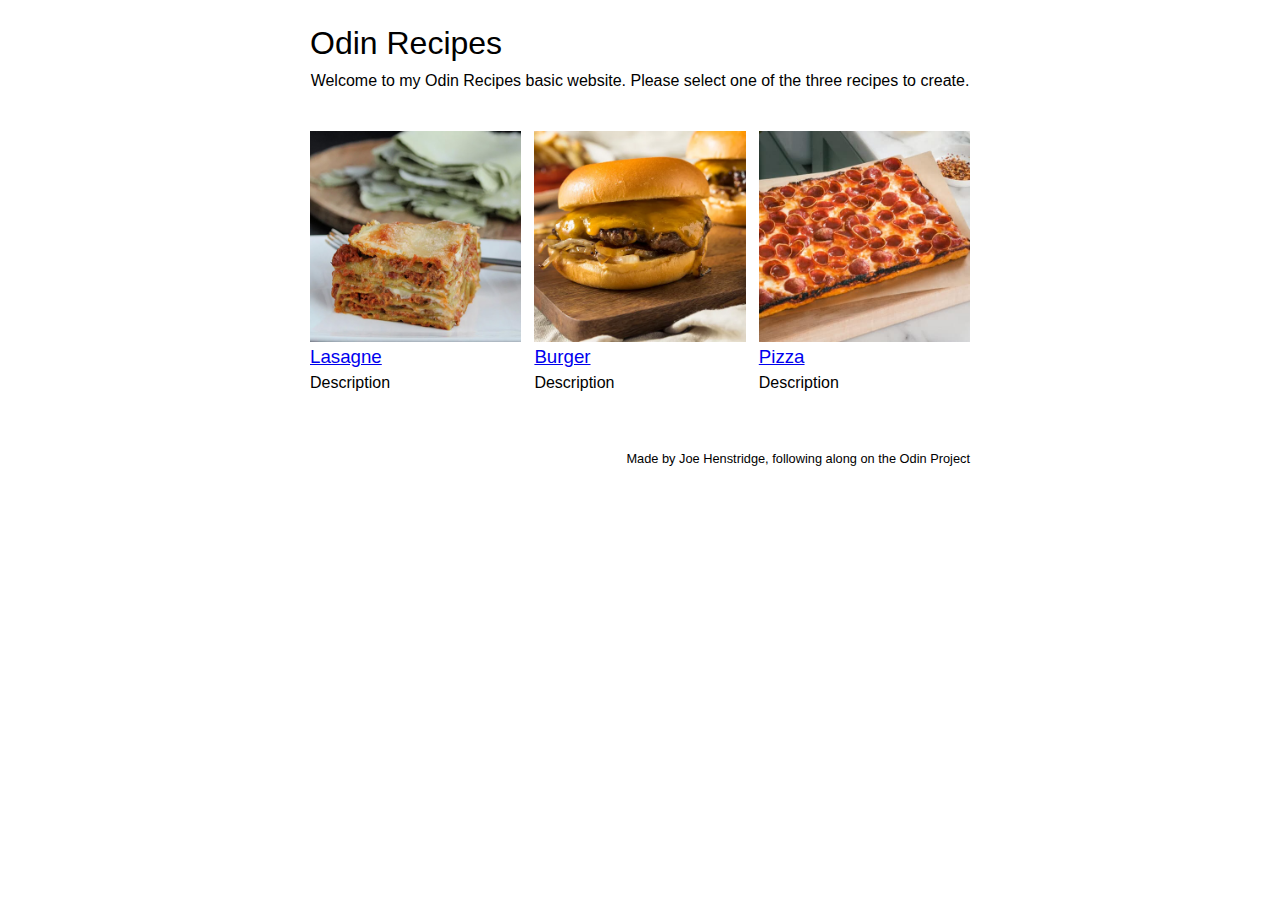
<file: index.html>
<!DOCTYPE html>
<html lang="en">
<head>
    <meta charset="UTF-8">
    <meta http-equiv="X-UA-Compatible" content="IE=edge">
    <meta name="viewport" content="width=device-width, initial-scale=1.0">
    <link rel="stylesheet" href="style.css">
    <title>Basic Recipe Website</title>
</head>
<body>
    <header>
        <h1>Odin Recipes</h1>
        <p class="intro">
            Welcome to my Odin Recipes basic website. Please select one of the three recipes to create.
        </p>
    </header>
    <div class="recipe-container">
        <div class="card">
            <img src="./images/lasagne.jpg" alt="Lasagne" style="width:100%">
            <div class="container">
                <a href="recipes/lasagne.html"><h3>Lasagne</h3></a>
                <p>Description</p>
            </div>
        </div>
        <div class="card">
            <img src="./images/burger.jpg" alt="Burger" style="width:100%">
            <div class="container">
                <a href="recipes/burger.html"><h3>Burger</h3></a>
                <p>Description</p>
            </div>
        </div>
        <div class="card">
            <img src="./images/pizza.jpeg" alt="Pizza" style="width:100%">
            <div class="container">
                <a href="recipes/pizza.html"><h3>Pizza</h3></a>   
                <p>Description</p>
            </div>
        </div>
    </div>
    <footer>
        <p>Made by Joe Henstridge, following along on the Odin Project</p>
    </footer>
</body>
</html>
</file>
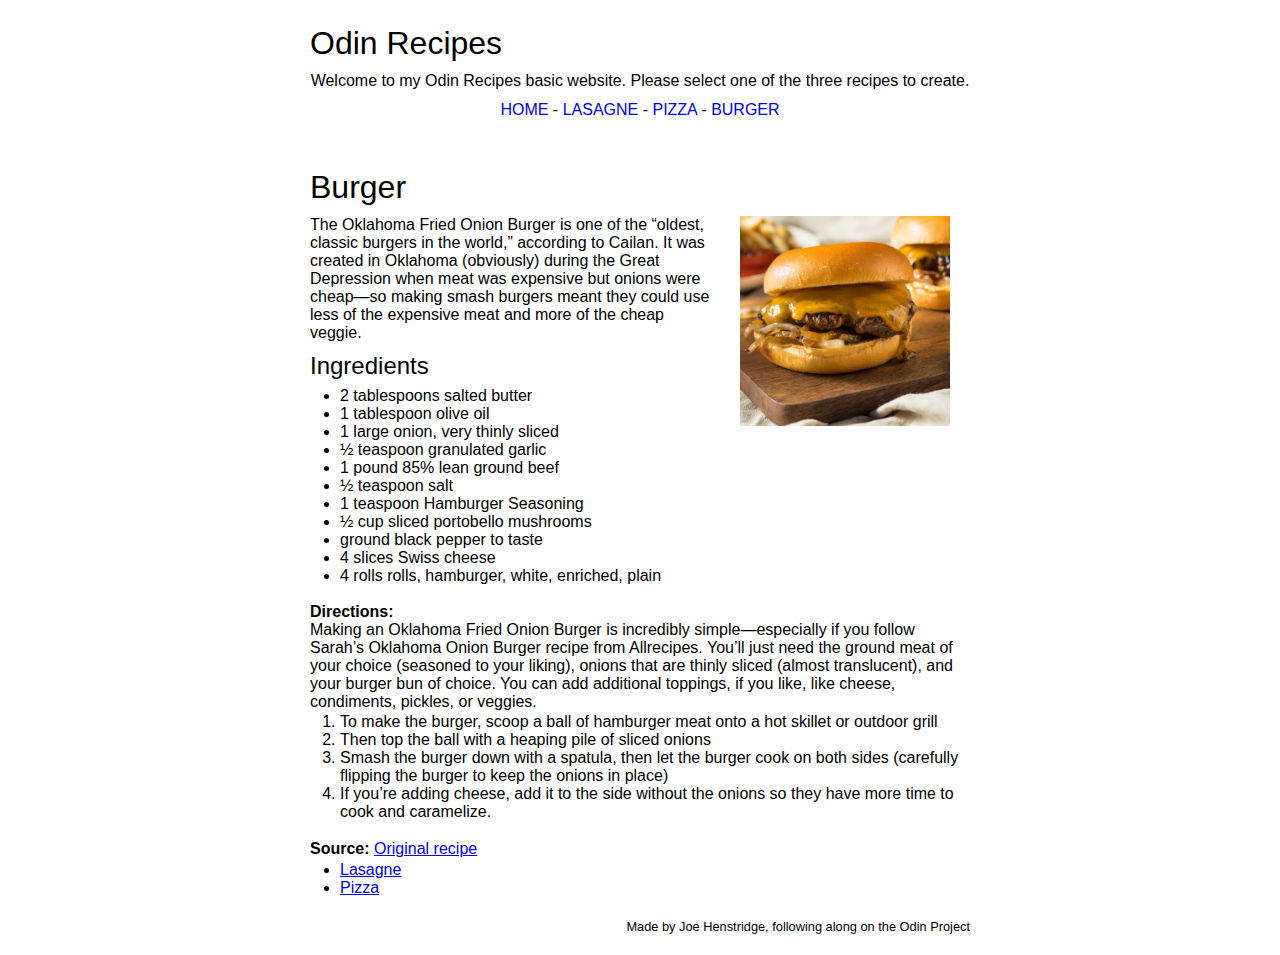
<file: recipes/burger.html>
<!DOCTYPE html>
<html lang="en">
<head>
    <meta charset="UTF-8">
    <meta http-equiv="X-UA-Compatible" content="IE=edge">
    <meta name="viewport" content="width=device-width, initial-scale=1.0">
    <link rel="stylesheet" href="../style.css">
    <title>BUrger Recipe</title>
</head>
<body>
    <header>
        <h1>Odin Recipes</h1>
        <p class="intro">
            Welcome to my Odin Recipes basic website. Please select one of the three recipes to create.
        </p>
        <div class="mini-menu"><a href="../index.html">Home</a> - <a href="./lasagne.html">Lasagne</a> - <a href="./pizza.html">Pizza</a> - <a href="./burger.html">Burger</a></div>
    </header>
    <h1>Burger</h1>
    <img src="../images/burger.jpg" style="float: right; max-width: 250px; padding: 0 20px 20px 20px;"/>
    <p class="description">The Oklahoma Fried Onion Burger is one of the “oldest, classic burgers in the world,” according to Cailan. It was created in Oklahoma (obviously) during the Great Depression when meat was expensive but onions were cheap—so making smash burgers meant they could use less of the expensive meat and more of the cheap veggie.
    </p>
    <h2>Ingredients</h2>
    <ul>
        <li>2 tablespoons salted butter</li>
        <li>1 tablespoon olive oil</li>
        <li>1 large onion, very thinly sliced</li>
        <li>½ teaspoon granulated garlic</li>
        <li>1 pound 85% lean ground beef</li>
        <li>½ teaspoon salt</li>
        <li>1 teaspoon Hamburger Seasoning</li>
        <li>½ cup sliced portobello mushrooms</li>
        <li>ground black pepper to taste</li>
        <li>4 slices Swiss cheese</li>
        <li>4 rolls rolls, hamburger, white, enriched, plain</li>
    </ul>
 <p></br>
    <b>Directions:</b>
</br>
    Making an Oklahoma Fried Onion Burger is incredibly simple—especially if you follow Sarah’s Oklahoma Onion Burger recipe from Allrecipes. You’ll just need the ground meat of your choice (seasoned to your liking), onions that are thinly sliced (almost translucent), and your burger bun of choice. You can add additional toppings, if you like, like cheese, condiments, pickles, or veggies.
    <ol>
        <li>To make the burger, scoop a ball of hamburger meat onto a hot skillet or outdoor grill</li>
        <li>Then top the ball with a heaping pile of sliced onions</li>
        <li>Smash the burger down with a spatula, then let the burger cook on both sides (carefully flipping the burger to keep the onions in place)</li>
        <li>If you’re adding cheese, add it to the side without the onions so they have more time to cook and caramelize.</li>
    </ol>
</br>
    </p>
    
<p>
<b>Source:</b> 
<a href="https://www.allrecipes.com/what-is-an-oklahoma-fried-onion-burger-7499874">Original recipe</a>
</br>
</p>
<p>
    <ul>
        <li><a href="lasagne.html">Lasagne</a></li>
        <li><a href="pizza.html">Pizza</a></li>
      </ul>
</p>
<footer>
    <p>Made by Joe Henstridge, following along on the Odin Project</p>
</footer>
</body>
</html>
</file>
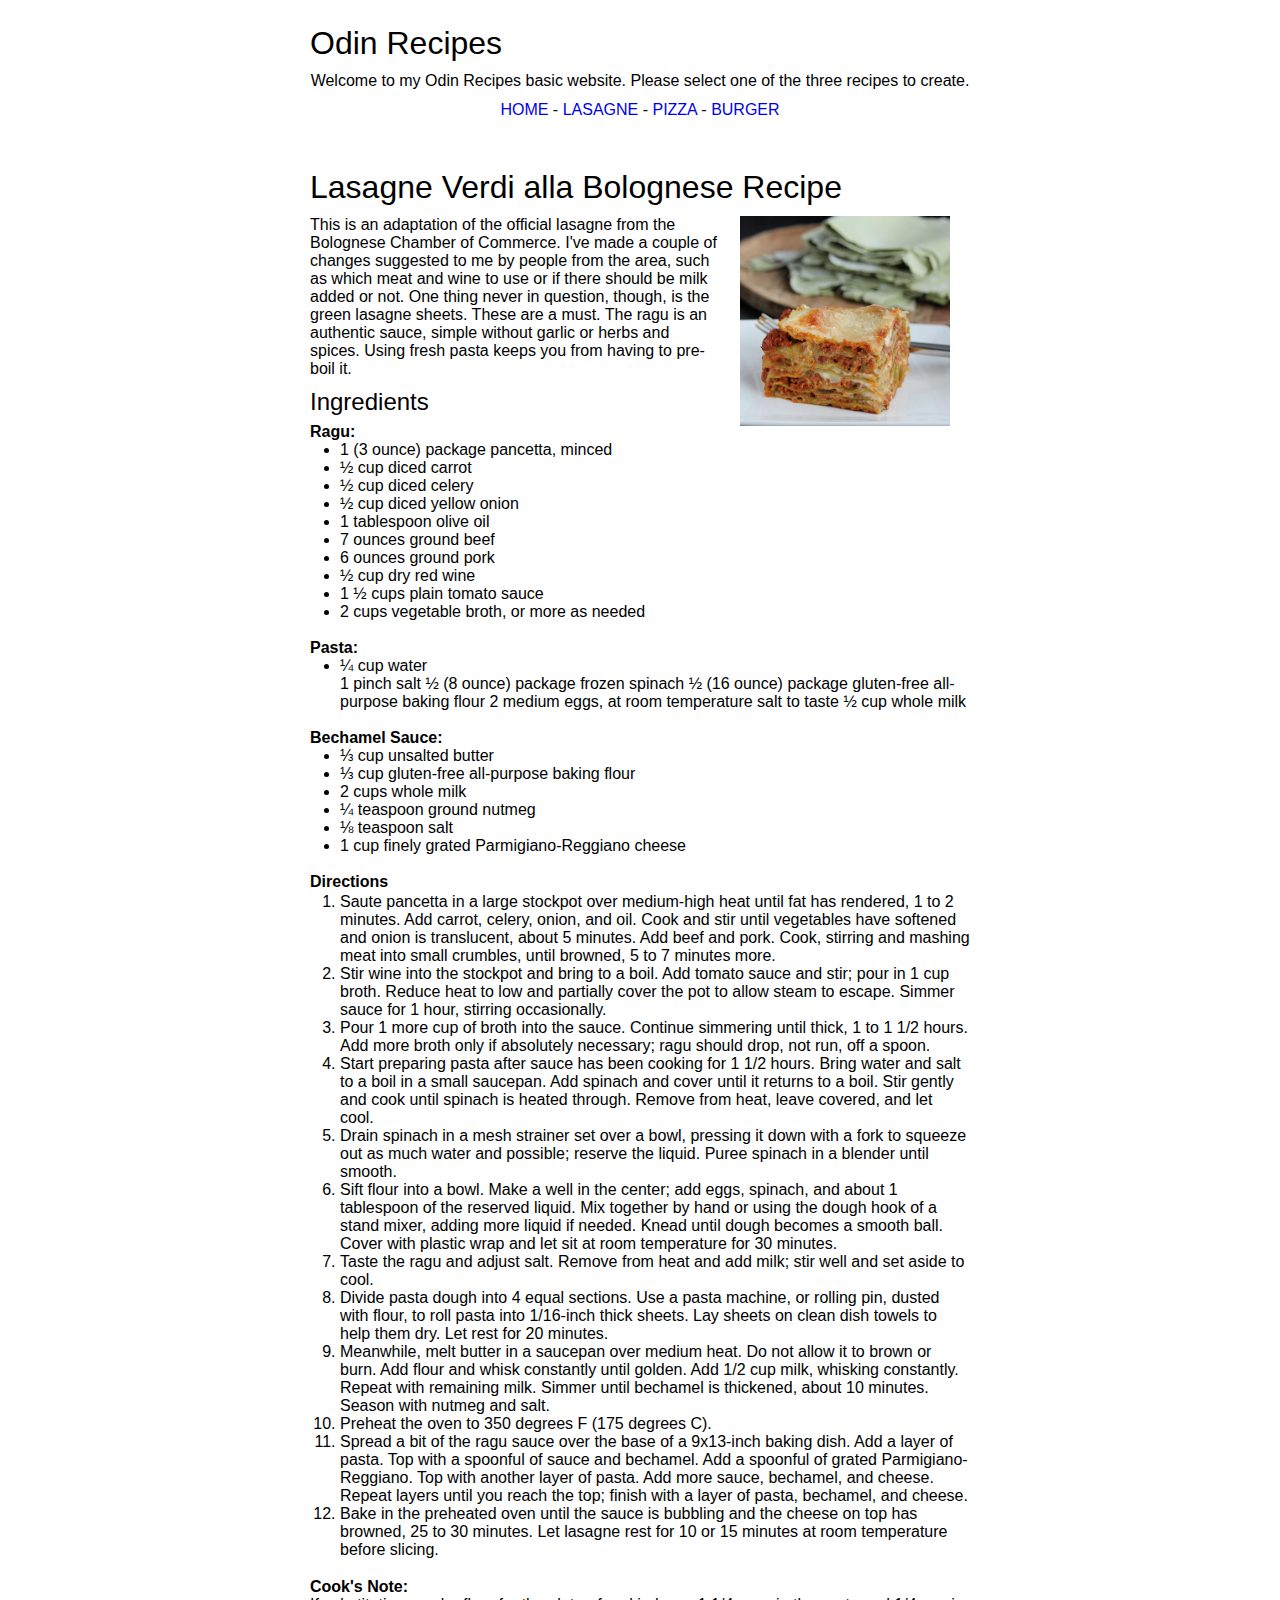
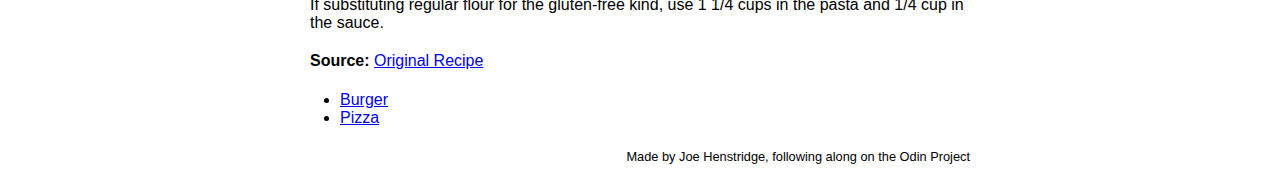
<file: recipes/lasagne.html>
<!DOCTYPE html>
<html lang="en">
<head>
    <meta charset="UTF-8">
    <meta http-equiv="X-UA-Compatible" content="IE=edge">
    <meta name="viewport" content="width=device-width, initial-scale=1.0">
    <link rel="stylesheet" href="../style.css">
    <title>Lasagne Recipe</title>
</head>
<body>
    <header>
        <h1>Odin Recipes</h1>
        <p class="intro">
            Welcome to my Odin Recipes basic website. Please select one of the three recipes to create.
        </p>
        <div class="mini-menu"><a href="../index.html">Home</a> - <a href="./lasagne.html">Lasagne</a> - <a href="./pizza.html">Pizza</a> - <a href="./burger.html">Burger</a></div>
    </header>
    <h1>Lasagne Verdi alla Bolognese Recipe</h1>
    <img src="../images/lasagne.jpg" style="float: right; max-width: 250px; padding: 0 20px 20px 20px;"/>
    <p class="description">
        This is an adaptation of the official lasagne from the Bolognese Chamber of Commerce. I've made a couple of changes suggested to me by people from the area, such as which meat and wine to use or if there should be milk added or not. One thing never in question, though, is the green lasagne sheets. These are a must. The ragu is an authentic sauce, simple without garlic or herbs and spices. Using fresh pasta keeps you from having to pre-boil it.
    </p>
    <h2>Ingredients</h2>
    <b>Ragu:</b>
    <ul>
        <li>1 (3 ounce) package pancetta, minced</li>
        <li>½ cup diced carrot</li>
        <li>½ cup diced celery</li>
        <li>½ cup diced yellow onion</li>
        <li>1 tablespoon olive oil</li>
        <li>7 ounces ground beef</li>
        <li>6 ounces ground pork</li>
        <li>½ cup dry red wine</li>
        <li>1 ½ cups plain tomato sauce</li>
        <li>2 cups vegetable broth, or more as needed</li>
    </ul>
    </br>
    <b>Pasta:</b>
    <ul>
        <li>¼ cup water</li>
        1 pinch salt
½ (8 ounce) package frozen spinach
½ (16 ounce) package gluten-free all-purpose baking flour
2 medium eggs, at room temperature
salt to taste
½ cup whole milk
    </ul>
</br>
<b>Bechamel Sauce:</b>
<ul>
    <li>⅓ cup unsalted butter</li>
    <li>⅓ cup gluten-free all-purpose baking flour</li>    
    <li>2 cups whole milk</li>    
    <li>¼ teaspoon ground nutmeg</li>    
    <li>⅛ teaspoon salt</li>    
    <li>1 cup finely grated Parmigiano-Reggiano cheese</li>
</ul>
</br>
<p>
    <b>Directions</b>
<ol>
    <li>Saute pancetta in a large stockpot over medium-high heat until fat has rendered, 1 to 2 minutes. Add carrot, celery, onion, and oil. Cook and stir until vegetables have softened and onion is translucent, about 5 minutes. Add beef and pork. Cook, stirring and mashing meat into small crumbles, until browned, 5 to 7 minutes more.
    </li>
    <li>Stir wine into the stockpot and bring to a boil. Add tomato sauce and stir; pour in 1 cup broth. Reduce heat to low and partially cover the pot to allow steam to escape. Simmer sauce for 1 hour, stirring occasionally.
    </li>
    <li>Pour 1 more cup of broth into the sauce. Continue simmering until thick, 1 to 1 1/2 hours. Add more broth only if absolutely necessary; ragu should drop, not run, off a spoon.</li>
    <li>
    Start preparing pasta after sauce has been cooking for 1 1/2 hours. Bring water and salt to a boil in a small saucepan. Add spinach and cover until it returns to a boil. Stir gently and cook until spinach is heated through. Remove from heat, leave covered, and let cool.
    </li>
    <li>Drain spinach in a mesh strainer set over a bowl, pressing it down with a fork to squeeze out as much water and possible; reserve the liquid. Puree spinach in a blender until smooth.</li>
    <li>Sift flour into a bowl. Make a well in the center; add eggs, spinach, and about 1 tablespoon of the reserved liquid. Mix together by hand or using the dough hook of a stand mixer, adding more liquid if needed. Knead until dough becomes a smooth ball. Cover with plastic wrap and let sit at room temperature for 30 minutes.</li>
    <li>Taste the ragu and adjust salt. Remove from heat and add milk; stir well and set aside to cool.</li>
    <li>Divide pasta dough into 4 equal sections. Use a pasta machine, or rolling pin, dusted with flour, to roll pasta into 1/16-inch thick sheets. Lay sheets on clean dish towels to help them dry. Let rest for 20 minutes.</li>
    <li>Meanwhile, melt butter in a saucepan over medium heat. Do not allow it to brown or burn. Add flour and whisk constantly until golden. Add 1/2 cup milk, whisking constantly. Repeat with remaining milk. Simmer until bechamel is thickened, about 10 minutes. Season with nutmeg and salt.</li>
    <li>Preheat the oven to 350 degrees F (175 degrees C).</li>
    <li>Spread a bit of the ragu sauce over the base of a 9x13-inch baking dish. Add a layer of pasta. Top with a spoonful of sauce and bechamel. Add a spoonful of grated Parmigiano-Reggiano. Top with another layer of pasta. Add more sauce, bechamel, and cheese. Repeat layers until you reach the top; finish with a layer of pasta, bechamel, and cheese.</li>
    <li>Bake in the preheated oven until the sauce is bubbling and the cheese on top has browned, 25 to 30 minutes. Let lasagne rest for 10 or 15 minutes at room temperature before slicing.</li>
</ol>
</p>
</br>
<b>Cook's Note:</b>
<p>If substituting regular flour for the gluten-free kind, use 1 1/4 cups in the pasta and 1/4 cup in the sauce.</p>
</br>
<p>
    <b>Source:</b>
    <a href="https://www.allrecipes.com/recipe/268288/lasagne-verdi-alla-bolognese/">Original Recipe</a>
</p>
</br>
<p>
    <ul>
        <li><a href="burger.html">Burger</a></li>
        <li><a href="pizza.html">Pizza</a></li>
      </ul>
</p>
<footer>
    <p>Made by Joe Henstridge, following along on the Odin Project</p>
</footer>
</body>
</html>
</file>
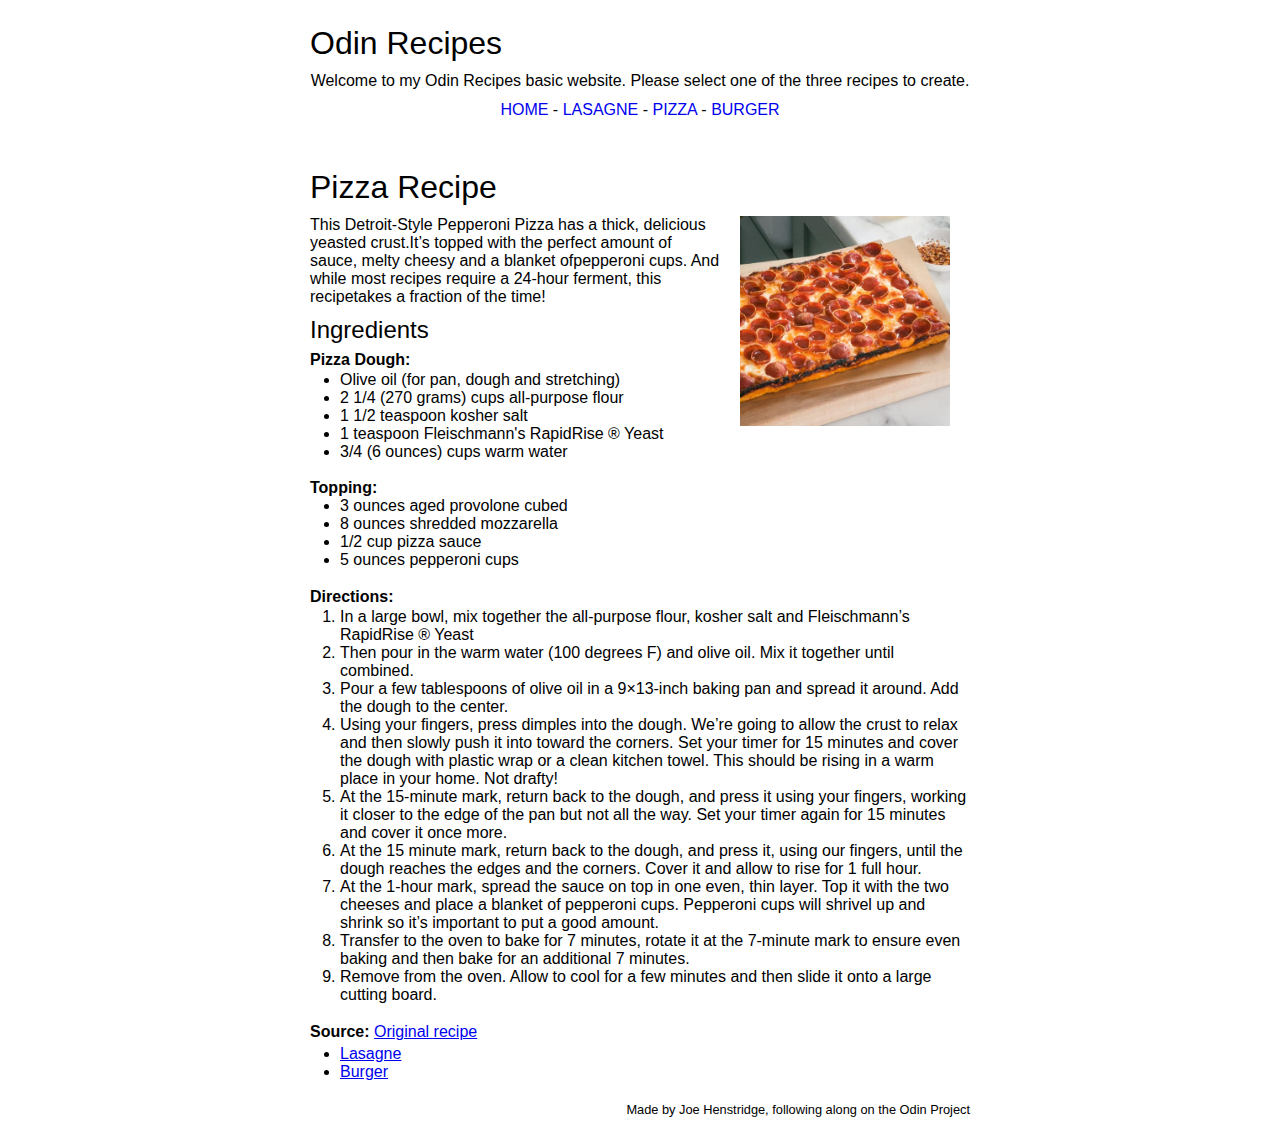
<file: recipes/pizza.html>
<!DOCTYPE html>
<html lang="en">
<head>
    <meta charset="UTF-8">
    <meta http-equiv="X-UA-Compatible" content="IE=edge">
    <meta name="viewport" content="width=device-width, initial-scale=1.0">
    <link rel="stylesheet" href="../style.css">
    <title>Pizza Recipe</title>
</head>
<body>
    <header>
        <h1>Odin Recipes</h1>
        <p class="intro">
            Welcome to my Odin Recipes basic website. Please select one of the three recipes to create.
        </p>
        <div class="mini-menu"><a href="../index.html">Home</a> - <a href="./lasagne.html">Lasagne</a> - <a href="./pizza.html">Pizza</a> - <a href="./burger.html">Burger</a></div>
    </header>
    <h1>Pizza Recipe</h1>
    <img src="../images/pizza.jpeg" style="float: right; max-width: 250px; padding: 0 20px 20px 20px;"/>
    <p class="description">
        This Detroit-Style Pepperoni Pizza has a thick, delicious yeasted crust.It’s topped with the perfect amount of sauce, melty cheesy and a blanket ofpepperoni cups. And while most recipes require a 24-hour ferment, this recipetakes a fraction of the time!
    </p>
    <h2>Ingredients</h2>
    <p>
    <b>Pizza Dough:</b>
<ul>
    <li>Olive oil (for pan, dough and stretching)</li>
    <li>2 1/4 (270 grams) cups all-purpose flour</li>
    <li>1 1/2 teaspoon kosher salt</li>
    <li>1 teaspoon Fleischmann's RapidRise ® Yeast</li>
    <li>3/4 (6 ounces) cups warm water</li>
</ul>
</br>
<b>Topping:</b>
<ul>
    <li>3 ounces aged provolone cubed</li>
    <li>8 ounces shredded mozzarella</li>
    <li>1/2 cup pizza sauce</li>
    <li>5 ounces pepperoni cups</li>
</ul>
</p>
</br>
<p>
    <b>Directions:</b>
<ol>
    <li>In a large bowl, mix together the all-purpose flour, kosher salt and Fleischmann’s RapidRise ® Yeast</li>
    <li>Then pour in the warm water (100 degrees F) and olive oil. Mix it together until combined.</li>
    <li>Pour a few tablespoons of olive oil in a 9×13-inch baking pan and spread it around. Add the dough to the center.</li>
    <li>Using your fingers, press dimples into the dough. We’re going to allow the crust to relax and then slowly push it into toward the corners. Set your timer for 15 minutes and cover the dough with plastic wrap or a clean kitchen towel. This should be rising in a warm place in your home. Not drafty!</li>
    <li>At the 15-minute mark, return back to the dough, and press it using your fingers, working it closer to the edge of the pan but not all the way. Set your timer again for 15 minutes and cover it once more.</li>
    <li> At the 15 minute mark, return back to the dough, and press it, using our fingers, until the dough reaches the edges and the corners. Cover it and allow to rise for 1 full hour. </li>
    <li>
    At the 1-hour mark, spread the sauce on top in one even, thin layer. Top it with the two cheeses and place a blanket of pepperoni cups. Pepperoni cups will shrivel up and shrink so it’s important to put a good amount.</li>
    <li>
    Transfer to the oven to bake for 7 minutes, rotate it at the 7-minute mark to ensure even baking and then bake for an additional 7 minutes.
    </li>
    <li>Remove from the oven. Allow to cool for a few minutes and then slide it onto a large cutting board.</li>
</ol>
</p>
</br>
<p>
<b>Source:</b> 
<a href="https://www.acozykitchen.com/detroit-style-pizza">Original recipe</a>
</br>
</p>
<p>
    <ul>
        <li><a href="lasagne.html">Lasagne</a></li>
        <li><a href="burger.html">Burger</a></li>
      </ul>
</p>
<footer>
    <p>Made by Joe Henstridge, following along on the Odin Project</p>
</footer>
</body>
</html>
</file>
<file: style.css>
* { 
    margin: 0;
    padding: 0;
    box-sizing: border-box;
}
html{
    font-family: Arial, Helvetica, sans-serif;
}
h1,h2,h3,h4,h5,h6{
    font-weight: 300;
    padding-bottom: 0.3em;
}
p{
    padding-bottom: 0.1em;
}
body {
    min-height: 100vh;
    max-width: 700px;
    background-color: white; 
    margin: 0 auto;
    padding: 0 20px 0 20px;
}
.intro{
    text-align: center;
}
header {
    padding-top: 25px;
    padding-bottom: 40px;
}
.mini-menu {
    text-align: center;
    text-transform: uppercase;
    padding: 10px;
}
.mini-menu a {
    text-decoration: none;
}
.mini-menu a:hover {
    text-decoration: underline;
}
.description {
    padding-bottom: 10px;
}
.recipe-container {
  /* We first create a flex layout context */
  display: flex;
}
.card {
    flex-grow: 1;
    height: 300px;
  }
  
.card + .card {
    margin-left: 2%;
  }
ul {
    margin-left: 30px;
}
ol {
    margin-left: 30px;
}
footer {
    margin-top:20px;
    margin-bottom: 20px;
    font-size: 0.8em;
    text-align: right;
  }
</file>
